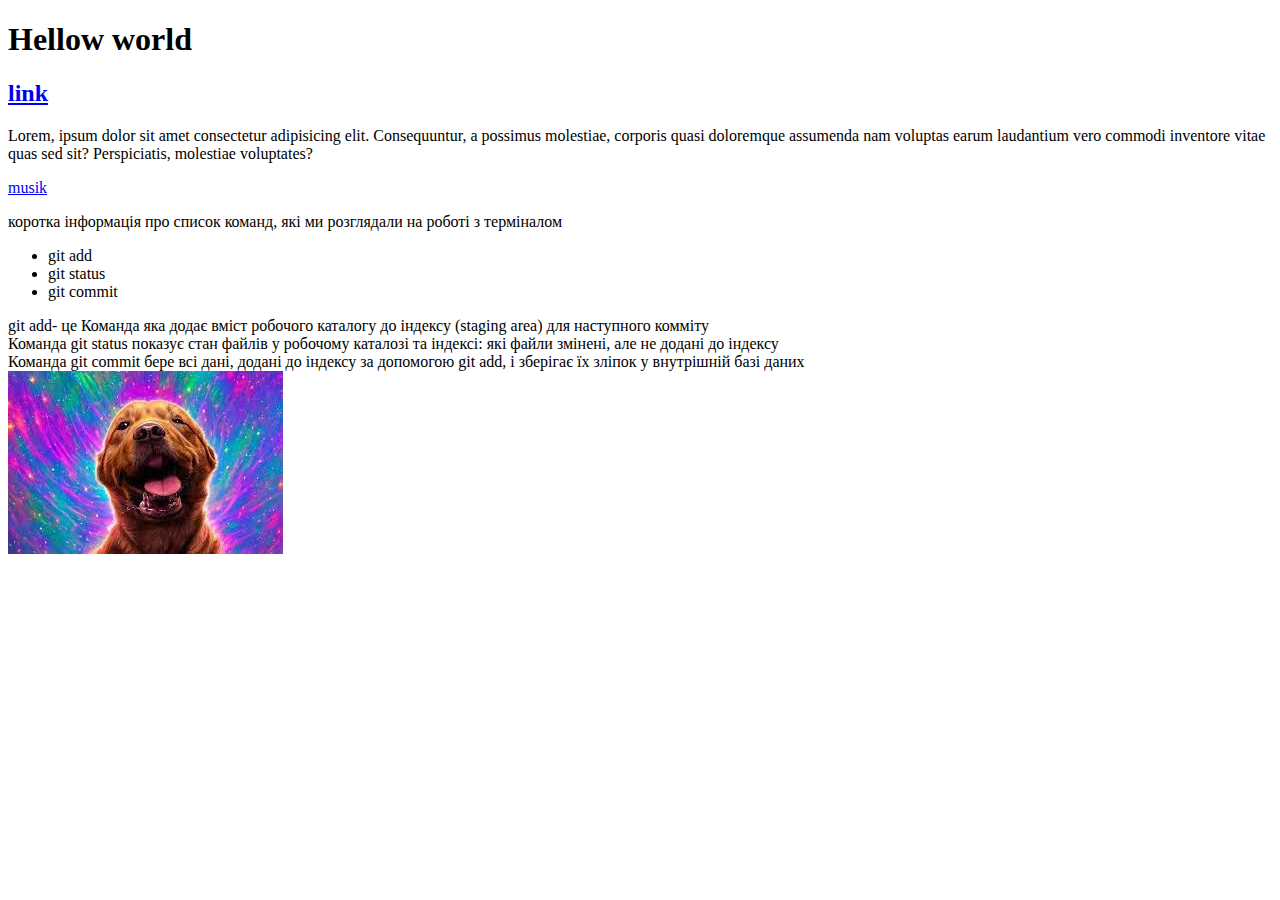
<file: index.html>
<!DOCTYPE html>
<html lang="en">

<head>
   <meta charset="UTF-8">
   <meta http-equiv="X-UA-Compatible" content="IE=edge">
   <meta name="viewport" content="width=device-width, initial-scale=1.0">
   <title>world</title>
   <link rel="stylesheet" href="./css/style.css">
</head>

<body>
   <h1>Hellow world</h1>
   <h2>
      <a href="./gallery.html" target="_blank">link</a>
   </h2>

   <div>
      <p>
         Lorem, ipsum dolor sit amet consectetur adipisicing elit. Consequuntur, a possimus molestiae, corporis quasi
         doloremque assumenda nam voluptas earum laudantium vero commodi inventore vitae quas sed sit? Perspiciatis,
         molestiae voluptates?

      </p>
      <a href="https://www.youtube.com/watch?v=TvwmhpqnbkA">musik</a>
   </div>
   <p>
      коротка інформація про список команд, які ми розглядали на роботі з терміналом
   </p>
   <nav>
      <ul>
         <li>git add</li>
         <li>git status</li>
         <li>git commit</li>
      </ul>
   </nav>
   <div>
      git add- це Команда яка додає вміст робочого каталогу до індексу (staging area) для наступного комміту
   </div>
   <div>
      Команда git status показує стан файлів у робочому каталозі та індексі: які файли змінені, але не додані до індексу
   </div>
   <div>
      Команда git commit бере всі дані, додані до індексу за допомогою git add, і зберігає їх зліпок у внутрішній базі
      даних
   </div>
   <div>
      <img src="./img/dog.jfif" alt="dog">
   </div>

</body>

</html>
</file>
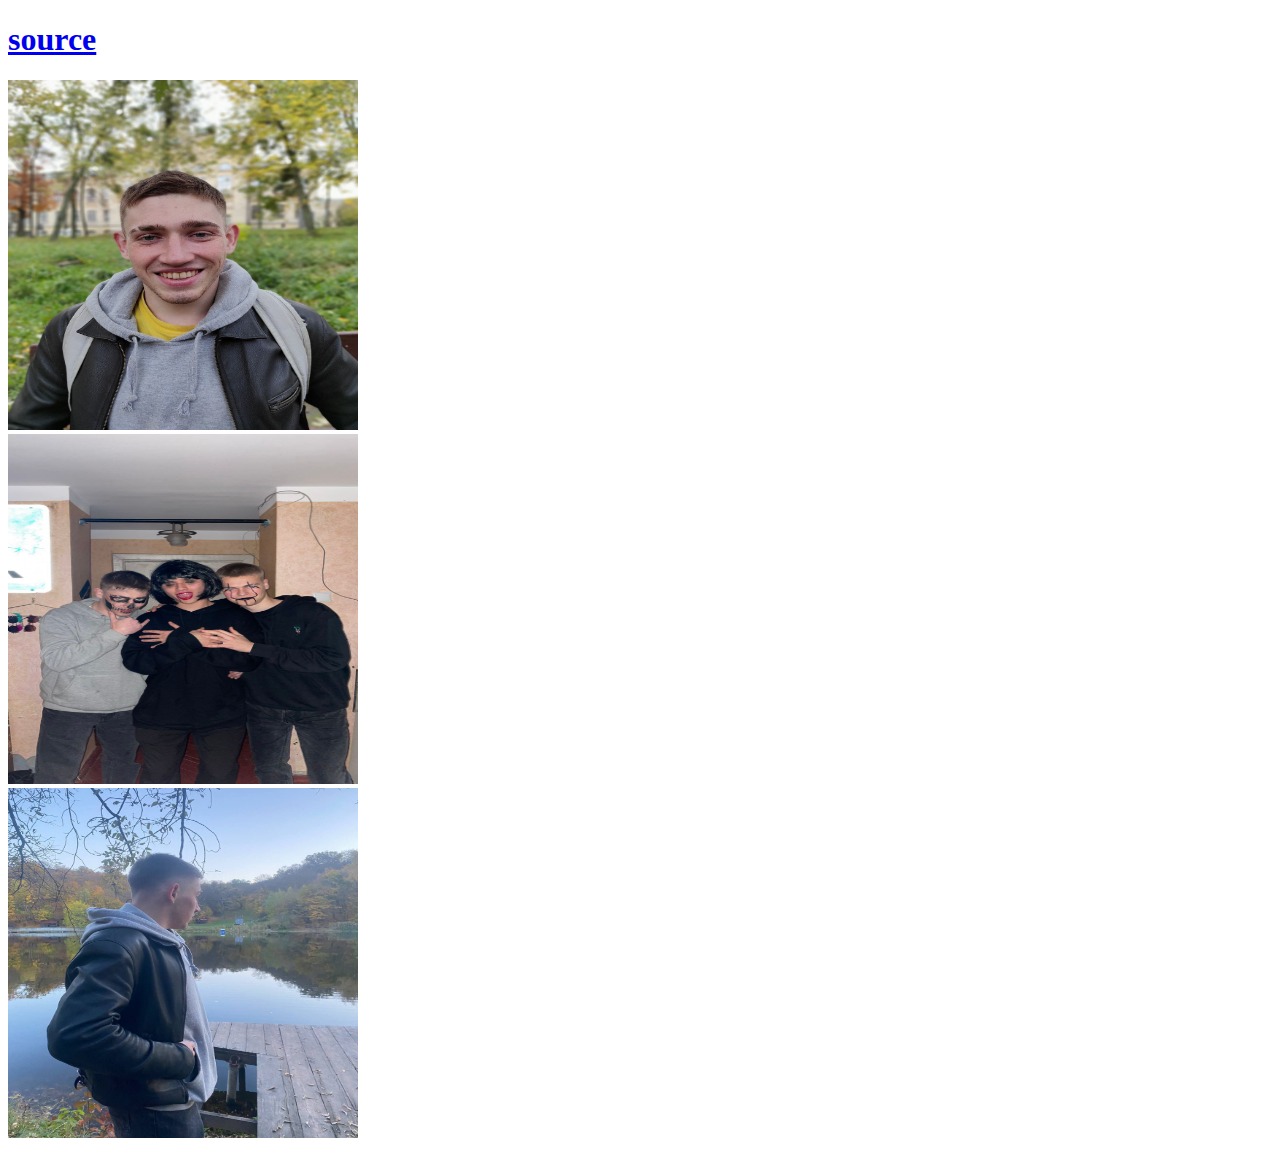
<file: gallery.html>
<!DOCTYPE html>
<html lang="en">

<head>
   <meta charset="UTF-8">
   <meta http-equiv="X-UA-Compatible" content="IE=edge">
   <meta name="viewport" content="width=device-width, initial-scale=1.0">
   <title>Document</title>
   <link rel="stylesheet" href="./css/style.css">
</head>

<body>
   <h1>
      <a href="./index.html" target="_blank">source</a>
   </h1>

   <div>
      <img class="foto" src="./img/fotomy.jpg" alt="my.foto">
   </div>
   <div>
      <img class="foto1" src="./img/xelowin.jpg" alt="foto too">
   </div>
   <div>
      <img class="foto2" src="./img/crop.jpg" alt="hair">
   </div>

</body>

</html>
</file>
<file: css/style.css>
.foto {
   height: 350px;
   width: 350px;
}

.foto1 {
   height: 350px;
   width: 350px;
}

.foto2 {
   height: 350px;
   width: 350px;
}
</file>
